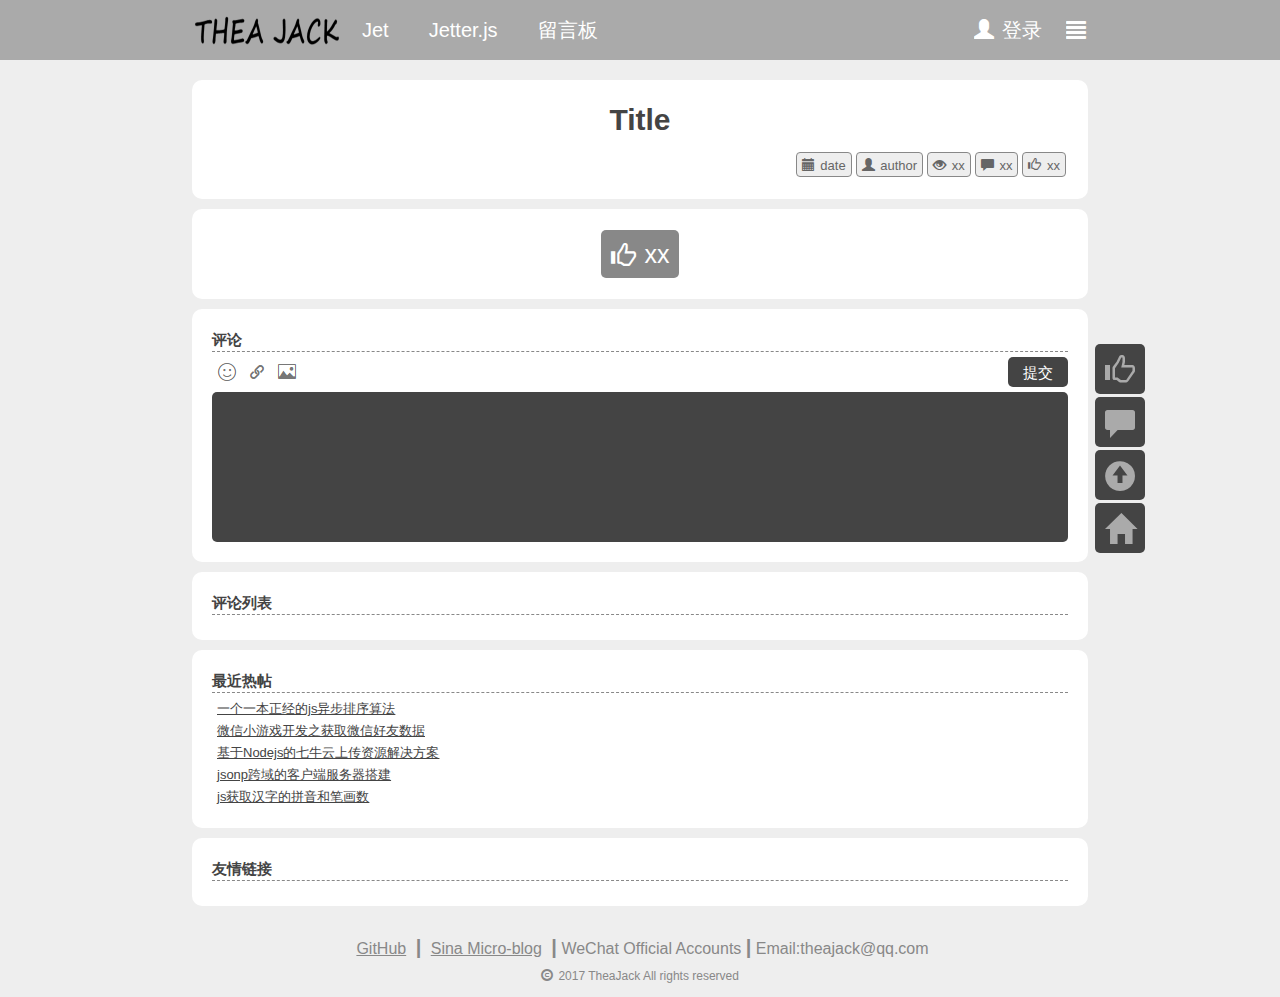
<file: article.html>
<!DOCTYPE html>
<html>
  <head>
    <meta charset='utf-8'>
    <meta http-equiv="X-UA-Compatible" content="chrome=1">
    <meta name="keywords" content="">  
    <meta name="description" content="">  
    <meta name="viewport" content="width=device-width, initial-scale=1, maximum-scale=1">
    <meta content="telephone=no" name="format-detection">
    <title>Title--(Blog theajack)</title>
    <link rel="icon" href="assets/images/logo.ico" type="image/x-icon"/>
    <link rel="stylesheet" type="text/css" href="assets/css/glyphicon.css"/>
    <link rel="stylesheet" type="text/css" href="assets/css/index.css"/>
    <link rel="stylesheet" type="text/css" href="assets/css/article.css"/>
    <link rel="stylesheet" type="text/css" href="assets/css/login.css"/>
  </head>
  <body>
    <img class="wc-share-logo" src="assets/images/blog_logo.png"/>
    <div id="header">
      <div class="part">
        <div id="logo">
          <img src="assets/images/logo.png" onclick="J.jump('index.html')"/>
        </div>
        <div class="head-left d-hide" onclick="J.open('https://www.jet-js.com')">
          Jet
        </div>
        <div class="head-left d-hide" onclick="J.open('https://www.theajack.com/jetterjs/')">
          Jetter.js
        </div>
        <div class="head-left d-hide" onclick="J.open('https://www.theajack.com/blog/article.html?id=14&name=messageboard')">
          留言板
        </div>
        
        <div class="head-right" id="setWrapper">
          <span class="glyphicon glyphicon-align-justify" id="set"></span>
        </div>
        <div class="head-right login">
          <span class="glyphicon glyphicon-user"></span>
          <span class="text">登录</span>
        </div>
        
        <div id="menuWrapper">
          <div class="menu-triangle"></div>
          <div class="menu-item regist">注册</div>
          <div class="menu-item user-center" onclick="develop()">个人中心</div>
          <div class="menu-item d-show" onclick="J.open('https://www.jet-js.com')">Jet</div>
          <div class="menu-item d-show" onclick="J.open('https://www.theajack.com/jetterjs/')">Jetterjs</div>
          <div class="menu-item" onclick="develop()">社区</div>
          <div class="menu-item d-show" onclick="J.open('https://www.theajack.com/blog/article.html?id=14&name=messageboard')">留言板</div>
          <div class="menu-item logout">退出登录</div>
        </div>
      </div>
    </div>
    <div class='part'>
      <div class='info-warn detail display-none'>
        目前服务器暂停使用，本博客中的需要后端的功能全部暂停使用。请谅解。
      </div>
    </div>
    <div id="content" class="part clearfix">
      <div class="block" jet-form="title">
        <div id="title" jet-name="title">Title</div>
        <div class="i-info clearfix">
          <div class=" ii-block darker display-none" id="articleTop">
            <span class=" glyphicon glyphicon-eject"></span>
            <span>置顶</span>
          </div>
          <div class=" ii-block darker display-none"  id="articleStar">
            <span class=" glyphicon glyphicon-star"></span>
            <span>加精</span>
          </div>
          <div class=" ii-block cursor-pointer" onclick="prise()">
            <span class=" glyphicon glyphicon-thumbs-up"></span>
            <span jet-name="prise_num" class="prise-num">xx</span>
          </div>
          <div class=" ii-block cursor-pointer" onclick="toComment()">
            <span class=" glyphicon glyphicon-comment"></span>
            <span jet-name="comment_num" class="comment-num">xx</span>
          </div>
          <div class=" ii-block">
            <span class=" glyphicon glyphicon-eye-open"></span>
            <span jet-name="watch_num" class="watch-num">xx</span>
          </div>
          <div class="ii-block author d-hide">
            <span class=" glyphicon glyphicon-user"></span>
            <span jet-name="author">author</span>
          </div>
          <div class="ii-block time">
            <span class=" glyphicon glyphicon-calendar"></span>
            <span jet-name="date">date</span>
          </div>
        </div>
      </div>
      <div class="block">
        <div id="text">



        </div>
        <div class="text-center">
          <span id="prise" onclick="prise()">
            <span class="glyphicon glyphicon-thumbs-up"></span>
            <span class="prise-num">xx</span>
          </span>
        </div>
      </div>
  
      <div id="comment" class="block">
        <div class="block-title">评论</div>
        <div class="comment-toolbox clearfix">
          <div class="comment-tool c-face"><img src="assets/images/face.png"/></div>
          <div class="face-box">
            <!--代码加载内容-->
          </div>
          <div class="comment-tool c-link"><img src="assets/images/link.png"/></div>
          <div class="comment-tool c-image forbid"><img src="assets/images/image.png"/></div>
          <div class="comment-tool right button" onclick="comment()">提交</div>
        </div>
        <div contenteditable="true" jet-name="content" jet-get="html" class="comment"></div>
        <jh jet-name="u_id">1</jh>
        <jh jet-name="a_id"></jh>
        <jh jet-name="method">comment</jh>
      </div>
      <div id="commentList" class="block">
        <div class="block-title">评论列表</div>
        <!--代码加载内容-->
      </div>
      <div id="hot" class="block">
        <div class="block-title">最近热帖</div>
        <div class="link" onclick="J.open('https://www.theajack.com/blog/article.html?id=13&name=asyncsort')">一个一本正经的js异步排序算法</div>
        <div class="link" onclick="J.open('https://www.theajack.com/blog/article.html?id=12&name=smallgame')">微信小游戏开发之获取微信好友数据</div>
        <div class="link" onclick="J.open('https://www.theajack.com/blog/article.html?id=10&name=nodeqiniu')">基于Nodejs的七牛云上传资源解决方案</div>
        <div class="link" onclick="J.open('https://www.theajack.com/blog/article.html?id=3&name=jsonp')">jsonp跨域的客户端服务器搭建</div>
        <div class="link" onclick="J.open('https://www.theajack.com/blog/article.html?id=7&name=cnchar')">js获取汉字的拼音和笔画数</div>
      </div>
      <div id="link" class="block ">
        <div class="block-title">友情链接</div>
        <div id="tjLinks" link-color="#222"></div>
      </div>
    </div>
    <div id="footer">
      <div id="footerLink">
        <span class="link" onclick="J.open('https://github.com/theajack')">GitHub</span>
        <span class="split-icon">|</span>
        <span class="link" onclick="J.open('http://weibo.com/p/1005055304330572/home?from=page_100505&mod=TAB&is_all=1')">Sina Micro-blog</span>
        <span class="split-icon">|</span>
        
        <span class="wechat-public d-hide">WeChat Official Accounts<img class="wechat-img" src="assets/images/wechat_qrcode.jpg"/></span>
        <span class="split-icon d-hide">|</span>
        
        Email:theajack@qq.com
        <div class=" d-show">
          <span class="wechat-public">
            WeChat Official Accounts
            <img class="wechat-img" src="assets/images/wechat_qrcode.jpg"/>
          </span>
        </div>
      </div>
      <div id="copyright">
        <span class="glyphicon glyphicon-copyright-mark"></span> 2017 TheaJack All rights reserved
      </div>
    </div>
    <div id="toolBox">
      <div class="tool-item" onclick="prise()">
        <span class=" glyphicon glyphicon-thumbs-up"></span>
      </div>
      <div class="tool-item go-comment" onclick="toComment()">
        <span class=" glyphicon glyphicon-comment"></span>
      </div>
      <div class="tool-item go-top" onclick="toTop()">
        <span class="glyphicon glyphicon-circle-arrow-up"></span>
      </div>
      <div class="tool-item go-home" onclick="J.jump('https://www.theajack.com/blog')">
        <span class="glyphicon glyphicon-home"></span>
      </div>
    </div>
    <div id="allComment" class="cover display-none" onclick="closeAllComment()">
      <div  class="block cover-block" onclick="stopBubble(event)">
        <div class=" block-title">全部评论
          <span class="glyphicon glyphicon-remove cover-close" onclick="closeAllComment()"></span>
        </div>
        <div id="allCommentList"></div>
      </div>
    </div>
    
    <div id="floatComment" class="cover display-none" onclick="closeCover(this)">
      <div class="block cover-block" onclick="stopBubble(event)">
        <div class="block-title">回复 : 
          <span class="reply-nickname"></span>
          <span class="glyphicon glyphicon-remove cover-close" onclick="closeCover(this.parent(3))"></span>
        </div>
        <div class="comment-toolbox clearfix">
          <div class="comment-tool c-face"><img src="assets/images/face.png"/></div>
          <div class="face-box">
            <!--代码加载内容-->
          </div>
          <div class="comment-tool c-link"><img src="assets/images/link.png"/></div>
          <div class="comment-tool c-image forbid"><img src="assets/images/image.png"/></div>
          <div class="comment-tool right button" onclick="reply()">提交</div>
        </div>
        <div contenteditable="true" jet-name="content" jet-get="html" class="comment"></div>
        <span class='display-none' jet-name="bc_id"></span>
      </div>
    </div>
    
    <div id="zoomImageCover" class="cover display-none">
      <span class="glyphicon glyphicon-remove cover-close" onclick="closeCover(this.parent())"></span>
      <div class="page">
        <div class="pinch-zoom">
          <img id="zoomImage" src="assets/images/jsonp/6.png"/>
        </div>
      </div>
    </div>
    
    <script src="assets/js/jetter.min.js"></script>
    <script src="https://www.theajack.com/jcode/assets/js/jcode.min.js"></script>
    <script src="assets/js/common.js"></script>
    <script src="assets/js/login.js"></script>
    <script src="assets/js/article.js"></script>
    <script src="assets/js/pinchzoom.js"></script>
    <script src="https://www.theajack.com/assets/js/link.js"></script>
  </body>
</html>
</file>
<file: assets/css/glyphicon.css>
@font-face{
  font-family:'Glyphicons Halflings';
  src:url(../fonts/glyphicons-halflings-regular.eot);
  src:url(../fonts/glyphicons-halflings-regular.eot?#iefix) format('embedded-opentype'),url(../fonts/glyphicons-halflings-regular.woff) format('woff'),url(../fonts/glyphicons-halflings-regular.ttf) format('truetype'),url(../fonts/glyphicons-halflings-regular.svg#glyphicons_halflingsregular) format('svg')
}
.glyphicon{
  position:relative;
  top:1px;
  display:inline-block;
  font-family:'Glyphicons Halflings';
  font-style:normal;
  font-weight:400;
  line-height:1;
  -webkit-font-smoothing:antialiased;
  -moz-osx-font-smoothing:grayscale
}
.glyphicon-asterisk:before{
  content:"\2a"
}
.glyphicon-plus:before{
  content:"\2b"
}
.glyphicon-euro:before,.glyphicon-eur:before{
  content:"\20ac"
}
.glyphicon-minus:before{
  content:"\2212"
}
.glyphicon-cloud:before{
  content:"\2601"
}
.glyphicon-envelope:before{
  content:"\2709"
}
.glyphicon-pencil:before{
  content:"\270f"
}
.glyphicon-glass:before{
  content:"\e001"
}
.glyphicon-music:before{
  content:"\e002"
}
.glyphicon-search:before{
  content:"\e003"
}
.glyphicon-heart:before{
  content:"\e005"
}
.glyphicon-star:before{
  content:"\e006"
}
.glyphicon-star-empty:before{
  content:"\e007"
}
.glyphicon-user:before{
  content:"\e008"
}
.glyphicon-film:before{
  content:"\e009"
}
.glyphicon-th-large:before{
  content:"\e010"
}
.glyphicon-th:before{
  content:"\e011"
}
.glyphicon-th-list:before{
  content:"\e012"
}
.glyphicon-ok:before{
  content:"\e013"
}
.glyphicon-remove:before{
  content:"\e014"
}
.glyphicon-zoom-in:before{
  content:"\e015"
}
.glyphicon-zoom-out:before{
  content:"\e016"
}
.glyphicon-off:before{
  content:"\e017"
}
.glyphicon-signal:before{
  content:"\e018"
}
.glyphicon-cog:before{
  content:"\e019"
}
.glyphicon-trash:before{
  content:"\e020"
}
.glyphicon-home:before{
  content:"\e021"
}
.glyphicon-file:before{
  content:"\e022"
}
.glyphicon-time:before{
  content:"\e023"
}
.glyphicon-road:before{
  content:"\e024"
}
.glyphicon-download-alt:before{
  content:"\e025"
}
.glyphicon-download:before{
  content:"\e026"
}
.glyphicon-upload:before{
  content:"\e027"
}
.glyphicon-inbox:before{
  content:"\e028"
}
.glyphicon-play-circle:before{
  content:"\e029"
}
.glyphicon-repeat:before{
  content:"\e030"
}
.glyphicon-refresh:before{
  content:"\e031"
}
.glyphicon-list-alt:before{
  content:"\e032"
}
.glyphicon-lock:before{
  content:"\e033"
}
.glyphicon-flag:before{
  content:"\e034"
}
.glyphicon-headphones:before{
  content:"\e035"
}
.glyphicon-volume-off:before{
  content:"\e036"
}
.glyphicon-volume-down:before{
  content:"\e037"
}
.glyphicon-volume-up:before{
  content:"\e038"
}
.glyphicon-qrcode:before{
  content:"\e039"
}
.glyphicon-barcode:before{
  content:"\e040"
}
.glyphicon-tag:before{
  content:"\e041"
}
.glyphicon-tags:before{
  content:"\e042"
}
.glyphicon-book:before{
  content:"\e043"
}
.glyphicon-bookmark:before{
  content:"\e044"
}
.glyphicon-print:before{
  content:"\e045"
}
.glyphicon-camera:before{
  content:"\e046"
}
.glyphicon-font:before{
  content:"\e047"
}
.glyphicon-bold:before{
  content:"\e048"
}
.glyphicon-italic:before{
  content:"\e049"
}
.glyphicon-text-height:before{
  content:"\e050"
}
.glyphicon-text-width:before{
  content:"\e051"
}
.glyphicon-align-left:before{
  content:"\e052"
}
.glyphicon-align-center:before{
  content:"\e053"
}
.glyphicon-align-right:before{
  content:"\e054"
}
.glyphicon-align-justify:before{
  content:"\e055"
}
.glyphicon-list:before{
  content:"\e056"
}
.glyphicon-indent-left:before{
  content:"\e057"
}
.glyphicon-indent-right:before{
  content:"\e058"
}
.glyphicon-facetime-video:before{
  content:"\e059"
}
.glyphicon-picture:before{
  content:"\e060"
}
.glyphicon-map-marker:before{
  content:"\e062"
}
.glyphicon-adjust:before{
  content:"\e063"
}
.glyphicon-tint:before{
  content:"\e064"
}
.glyphicon-edit:before{
  content:"\e065"
}
.glyphicon-share:before{
  content:"\e066"
}
.glyphicon-check:before{
  content:"\e067"
}
.glyphicon-move:before{
  content:"\e068"
}
.glyphicon-step-backward:before{
  content:"\e069"
}
.glyphicon-fast-backward:before{
  content:"\e070"
}
.glyphicon-backward:before{
  content:"\e071"
}
.glyphicon-play:before{
  content:"\e072"
}
.glyphicon-pause:before{
  content:"\e073"
}
.glyphicon-stop:before{
  content:"\e074"
}
.glyphicon-forward:before{
  content:"\e075"
}
.glyphicon-fast-forward:before{
  content:"\e076"
}
.glyphicon-step-forward:before{
  content:"\e077"
}
.glyphicon-eject:before{
  content:"\e078"
}
.glyphicon-chevron-left:before{
  content:"\e079"
}
.glyphicon-chevron-right:before{
  content:"\e080"
}
.glyphicon-plus-sign:before{
  content:"\e081"
}
.glyphicon-minus-sign:before{
  content:"\e082"
}
.glyphicon-remove-sign:before{
  content:"\e083"
}
.glyphicon-ok-sign:before{
  content:"\e084"
}
.glyphicon-question-sign:before{
  content:"\e085"
}
.glyphicon-info-sign:before{
  content:"\e086"
}
.glyphicon-screenshot:before{
  content:"\e087"
}
.glyphicon-remove-circle:before{
  content:"\e088"
}
.glyphicon-ok-circle:before{
  content:"\e089"
}
.glyphicon-ban-circle:before{
  content:"\e090"
}
.glyphicon-arrow-left:before{
  content:"\e091"
}
.glyphicon-arrow-right:before{
  content:"\e092"
}
.glyphicon-arrow-up:before{
  content:"\e093"
}
.glyphicon-arrow-down:before{
  content:"\e094"
}
.glyphicon-share-alt:before{
  content:"\e095"
}
.glyphicon-resize-full:before{
  content:"\e096"
}
.glyphicon-resize-small:before{
  content:"\e097"
}
.glyphicon-exclamation-sign:before{
  content:"\e101"
}
.glyphicon-gift:before{
  content:"\e102"
}
.glyphicon-leaf:before{
  content:"\e103"
}
.glyphicon-fire:before{
  content:"\e104"
}
.glyphicon-eye-open:before{
  content:"\e105"
}
.glyphicon-eye-close:before{
  content:"\e106"
}
.glyphicon-warning-sign:before{
  content:"\e107"
}
.glyphicon-plane:before{
  content:"\e108"
}
.glyphicon-calendar:before{
  content:"\e109"
}
.glyphicon-random:before{
  content:"\e110"
}
.glyphicon-comment:before{
  content:"\e111"
}
.glyphicon-magnet:before{
  content:"\e112"
}
.glyphicon-chevron-up:before{
  content:"\e113"
}
.glyphicon-chevron-down:before{
  content:"\e114"
}
.glyphicon-retweet:before{
  content:"\e115"
}
.glyphicon-shopping-cart:before{
  content:"\e116"
}
.glyphicon-folder-close:before{
  content:"\e117"
}
.glyphicon-folder-open:before{
  content:"\e118"
}
.glyphicon-resize-vertical:before{
  content:"\e119"
}
.glyphicon-resize-horizontal:before{
  content:"\e120"
}
.glyphicon-hdd:before{
  content:"\e121"
}
.glyphicon-bullhorn:before{
  content:"\e122"
}
.glyphicon-bell:before{
  content:"\e123"
}
.glyphicon-certificate:before{
  content:"\e124"
}
.glyphicon-thumbs-up:before{
  content:"\e125"
}
.glyphicon-thumbs-down:before{
  content:"\e126"
}
.glyphicon-hand-right:before{
  content:"\e127"
}
.glyphicon-hand-left:before{
  content:"\e128"
}
.glyphicon-hand-up:before{
  content:"\e129"
}
.glyphicon-hand-down:before{
  content:"\e130"
}
.glyphicon-circle-arrow-right:before{
  content:"\e131"
}
.glyphicon-circle-arrow-left:before{
  content:"\e132"
}
.glyphicon-circle-arrow-up:before{
  content:"\e133"
}
.glyphicon-circle-arrow-down:before{
  content:"\e134"
}
.glyphicon-globe:before{
  content:"\e135"
}
.glyphicon-wrench:before{
  content:"\e136"
}
.glyphicon-tasks:before{
  content:"\e137"
}
.glyphicon-filter:before{
  content:"\e138"
}
.glyphicon-briefcase:before{
  content:"\e139"
}
.glyphicon-fullscreen:before{
  content:"\e140"
}
.glyphicon-dashboard:before{
  content:"\e141"
}
.glyphicon-paperclip:before{
  content:"\e142"
}
.glyphicon-heart-empty:before{
  content:"\e143"
}
.glyphicon-link:before{
  content:"\e144"
}
.glyphicon-phone:before{
  content:"\e145"
}
.glyphicon-pushpin:before{
  content:"\e146"
}
.glyphicon-usd:before{
  content:"\e148"
}
.glyphicon-gbp:before{
  content:"\e149"
}
.glyphicon-sort:before{
  content:"\e150"
}
.glyphicon-sort-by-alphabet:before{
  content:"\e151"
}
.glyphicon-sort-by-alphabet-alt:before{
  content:"\e152"
}
.glyphicon-sort-by-order:before{
  content:"\e153"
}
.glyphicon-sort-by-order-alt:before{
  content:"\e154"
}
.glyphicon-sort-by-attributes:before{
  content:"\e155"
}
.glyphicon-sort-by-attributes-alt:before{
  content:"\e156"
}
.glyphicon-unchecked:before{
  content:"\e157"
}
.glyphicon-expand:before{
  content:"\e158"
}
.glyphicon-collapse-down:before{
  content:"\e159"
}
.glyphicon-collapse-up:before{
  content:"\e160"
}
.glyphicon-log-in:before{
  content:"\e161"
}
.glyphicon-flash:before{
  content:"\e162"
}
.glyphicon-log-out:before{
  content:"\e163"
}
.glyphicon-new-window:before{
  content:"\e164"
}
.glyphicon-record:before{
  content:"\e165"
}
.glyphicon-save:before{
  content:"\e166"
}
.glyphicon-open:before{
  content:"\e167"
}
.glyphicon-saved:before{
  content:"\e168"
}
.glyphicon-import:before{
  content:"\e169"
}
.glyphicon-export:before{
  content:"\e170"
}
.glyphicon-send:before{
  content:"\e171"
}
.glyphicon-floppy-disk:before{
  content:"\e172"
}
.glyphicon-floppy-saved:before{
  content:"\e173"
}
.glyphicon-floppy-remove:before{
  content:"\e174"
}
.glyphicon-floppy-save:before{
  content:"\e175"
}
.glyphicon-floppy-open:before{
  content:"\e176"
}
.glyphicon-credit-card:before{
  content:"\e177"
}
.glyphicon-transfer:before{
  content:"\e178"
}
.glyphicon-cutlery:before{
  content:"\e179"
}
.glyphicon-header:before{
  content:"\e180"
}
.glyphicon-compressed:before{
  content:"\e181"
}
.glyphicon-earphone:before{
  content:"\e182"
}
.glyphicon-phone-alt:before{
  content:"\e183"
}
.glyphicon-tower:before{
  content:"\e184"
}
.glyphicon-stats:before{
  content:"\e185"
}
.glyphicon-sd-video:before{
  content:"\e186"
}
.glyphicon-hd-video:before{
  content:"\e187"
}
.glyphicon-subtitles:before{
  content:"\e188"
}
.glyphicon-sound-stereo:before{
  content:"\e189"
}
.glyphicon-sound-dolby:before{
  content:"\e190"
}
.glyphicon-sound-5-1:before{
  content:"\e191"
}
.glyphicon-sound-6-1:before{
  content:"\e192"
}
.glyphicon-sound-7-1:before{
  content:"\e193"
}
.glyphicon-copyright-mark:before{
  content:"\e194"
}
.glyphicon-registration-mark:before{
  content:"\e195"
}
.glyphicon-cloud-download:before{
  content:"\e197"
}
.glyphicon-cloud-upload:before{
  content:"\e198"
}
.glyphicon-tree-conifer:before{
  content:"\e199"
}
.glyphicon-tree-deciduous:before{
  content:"\e200"
}
</file>
<file: assets/css/index.css>
.wc-share-logo{
  position: absolute;
  top: -100%; 
  opacity:0;
}
::selection{
  background-color: #aaa;
  color:#fff;
}
::-moz-selection{
  background-color: #aaa;
  color:#fff;
}
jh{
  display:none;
}
.no-content{
  font-size:20px;
  text-align:center;
}
.no-content span{
  position: relative;
  top: -6px;
  left: -5px;
}
*{
  -webkit-box-sizing: border-box;
  -moz-box-sizing: border-box;
  box-sizing: border-box;
}
html,body{height:100%}
body{
  color: #444;
  font-family: "Open Sans",Arial,sans-serif;
  line-height: 22px;
  margin: 0;
  background-color:#eee;
  font-size: 13px;
  overflow-x: hidden;
  overflow-y: scroll;
}
.clearfix:before, .clearfix:after {
    display: table;
    content: " ";
}
.clearfix:after {
    clear: both;
}

/*header*/
#header{
  background-color:#aaa;
  height:60px;
}
#logo{
  float: left;
  height:60px;
  padding:0 10px;
}
#logo img{
  width:150px;
  height:60px;
  cursor:pointer;
}
.head-left,.head-right{
  height:100%;
  text-align:center;
  color:#fff;
  cursor:pointer;
  border-bottom:2px solid transparent;
  font-size:20px;
  line-height:40px;
  height:40px;
  margin:10px 20px;
}
.head-right{
  max-width:150px;
  white-space:nowrap;
  overflow:hidden;
}
.head-left:hover,.head-right:hover{
  border-bottom-color:#666;
  color:#666;
}
.head-left{
  float: left;
}
.head-right{
  float: right;
  margin:10px 12px;
}
.head-right .glyphicon{
  top:2px;
}
#header .part{
  position:relative;
}
#menuWrapper{
  position: absolute;
  width: 100px;
  height:auto;
  background-color:#888;
  right: 15px;
  top: 60px;
  border-radius:5px;
  z-index:10;
  display:none;
}
.menu-triangle{
  position: absolute;
  width: 0;
  height: 0;
  border: 10px solid transparent;
  border-bottom-color: #888;
  right: 3px;
  top: -20px
}
.menu-item{
  height: 40px;
  padding:5px;
  font-size: 16px;
  line-height: 30px;
  text-align: center;
  color: #fff;
  cursor: pointer;
  border-radius:5px;
}
.menu-item:hover{
  background-color:#444;
}
/*end header*/



#content{
	
}
#main,#side{
  float: left;
  margin:10px 1%;
}
#main{
  width:68%;
}

.block{
  margin:10px 0;
  background-color:#fff;
  border-radius: 10px;
  padding:20px;
  min-height:60px;
}
.a-item{
  width:100%;
  border-top:1px dashed #aaa;
  padding: 10px 0;
}
.a-item.no-border{
  border-top:none;
}
.i-title{
  font-size: 25px;
  cursor:pointer;
  padding: 5px 10px;
}
.i-title:hover{
  text-decoration:underline;
  color:#000;
}
.i-info{
  padding-left:8px;
}
.ii-block{
  width: auto;
  padding: 0 5px;
  float: left;
  text-align: center;
  background-color: #eee;
  margin: 2px;
  height: 25px;
  line-height: 26px;
  color: #666;
  border: 1px solid #888;
  border-radius: 4px;
}
.ii-block.darker{
  background-color: #bbb;
}
.i-title,.i-info{
  border-left: 4px solid #888;
  
}
#side{
	width:28%;
}

/*search*/
.search-wrapper{
  text-align:center;
}
.search-input{
  height: 30px;
  width:60%;
  background-color: #eee;
  border: 1px solid #aaa;
  border-radius: 5px 0 0 5px;
  padding-left: 5px;
  outline:none;
}
.search-input:focus{
  border-color:#888;
}
.search-btn{
  width:15%;
  height: 30px;
  background-color: #aaa;
  color: #fff;
  line-height: 30px;
  margin-left: -4px;
  border-radius: 0 5px 5px 0;
  font-size: 18px;
  top: 5px;
  cursor: pointer;
}
.search-btn:active{
  background-color: #888;
}
/*end search*/

/*hot*/

.hot-part .link{text-decoration:underline;}
.block-title{
  font-size: 15px;
  font-weight: bold;
  margin-bottom: 5px;
  border-bottom: 1px dashed #888;
}
/*end hot*/

/*link*/
.link-img{
  width: 27.33333%;
  margin: 5px 3%;
  float: left;
  cursor:pointer;
}
.link-img.hover{
  transform: scale(1);
  transition: transform .5s linear;
  -webkit-transition: -webkit-transform .5s linear;
}
.link-img.hover:hover{
  transform: scale(5);
  box-shadow:#aaa 0 0 1px 1px;
}
.link-img.little{
  margin: 5px 4%;
}
.link-img.bg{
  background-color: #ccc;
  border-radius: 10px;
  border: 1px solid #bbb;
}
.link-text{
  width: 31.333333%;
  float: left;
  text-align: center;
  font-size: 13px;
  margin: 0 1%;
}
/*end link*/

/*footer*/
#footer{
  text-align:center;
  padding:30px 0 20px 0;
  color: #888;
  width:100%;
}
.link{cursor:pointer}
.link:hover{
  text-decoration:underline;
  color:#000;
}

.wechat-public{
  position:relative;
  cursor:pointer
}
.wechat-public:hover{color:#000;}
.wechat-img{
  display:none;
  position: absolute;
  height: 200px;
  top: -210px;
  left: -10px;
}
.split-icon{
  font-size: 20px;
  font-weight: bold;
}
#copyright{
  font-size:12px;
  margin-top:5px;
}
#footerLink{
  font-size:16px;
}
/*end footer*/
.part{
  width:70%;
  margin:0 auto;
}

.bottom{
  position:absolute;
  bottom:0;
}
.glyphicon{
  margin-right: 2px;
}

/*adaptive*/

.d-show{display:none;}
/*header*/

/*end search*/


/*footer*/


/*end footer*/
.info-warn{
  margin: 15px;
  background-color: #ffcf93;
  margin-bottom: 0;
  padding: 5px 10px;
  font-size: 14px;
  color: #888;
  border-radius: 5px;
  text-align: center;
}
.info-warn.detail{
  margin: 0;
  margin-top: 15px;
}
@media screen and (max-width:900px) {
  
  .info-warn{
    margin: 0 3px;
    margin-top: 8px;
    font-size: 13px;
  }
  .i-title{
    font-size: 18px;
  }
  .d-show{display:block;}
  .d-hide{display:none;}
  #logo{padding:0;}
  .head-left,.head-right{
    margin:10px 5px;
  }
  .head-right{
    max-width: 100px;
  }
  #menuWrapper{
    right: 0;
  }
  #setWrapper{
    margin-right:0;
  }
  /*end header*/

  #main{
    margin:0 1%;
    width: 98%;
  }
  .block{
    padding: 12px;
  }
  /*search*/
  .search-input{
    width:80%;
  }
  #footer{
    padding:10px 0;
  }
  .wechat-img{
    left: -30px;
  }
  #footerLink{
    font-size:12px;
  }
  .part{
    width:96%;
  }
}
</file>
<file: assets/css/article.css>
a{
  color:#ddd;
  cursor:pointer;
}
a:hover{color:#aaa;}
.part{
  margin:10px auto;
}
#header .part{
  margin:0 auto;
}
.cursor-pointer{
  cursor:pointer;
}
#logo{padding:0;}
#setWrapper{margin-right:0;}
#menuWrapper{right:5px;}
/*title*/
#title{
  font-size: 30px;
  text-align: center;
  padding:5px 0 15px 0;
  word-wrap: break-word;
  line-height: 30px;
  font-weight: bold;
}
.i-info{
  border:none;
}
.ii-block{
  float:right;
}
/*end title*/
/*text*/
#text .section{
}
.section{
  text-indent: 2em;
  line-height: 25px;
  word-break: break-all
}
.image{
  text-align:center;
  text-indent: 0;
}
.image img{
  max-width:98%;
}
.code pre{
  /*background-color: #444;
  border-radius: 5px;
  border-color: #000;
  color: #fff;
  outline: none;
  resize: none;
  padding: 10px;
  letter-spacing: .3px;
  font-family: Microsoft Yahei;
  overflow: auto;
  margin:10px 0;*/
}
.section,.image,.code{
  margin:10px;
}
.code{
  font-size: 18px;
  line-height: 22px;
  width:80%;
  margin:0 auto;
}
#prise{
  margin: 0 auto;
  background-color: #888;
  border-radius: 5px;
  font-size: 25px;
  color: #fff;
  cursor:pointer;
  margin-top:20px;
  text-align:center;
  line-height: 50px;
  padding:10px;
}
#prise .prise-number{
}
#prise .glyphicon{
  top:5px;
}
#prise:hover{
  background-color: #444;
}
#prise:active{
  background-color: #222;
}
.title1{
  font-size: 23px;
  font-weight: bold;
  text-align: center;
  background-color: #eee;
  padding: 5px 0;
  margin: 5px 10px;
  border-radius: 5px;

}
.title2{
  font-size: 20px;
  font-weight: bold;
  margin: 5px 10px;
  border-left: 4px solid #888;
  padding-left: 5px;
}
.title3{
  background: -webkit-linear-gradient(to right, #222, #fff);
  background: -o-linear-gradient(to right, #222, #fff);
  background: -moz-linear-gradient(to right, #222, #fff);
  background: linear-gradient(to right, #222, #fff);
  margin: 5px 10px;
  padding: 0 5px;
  color: #fff;
  font-size: 15px;
  border-radius: 3px;
}
.stress-i,.stress-dark,.stress-bold,.stress-bg{
  margin:0 5px;
}
.stress-i{
  font-style:italic;
}
.stress-dark{
  color:#a00;
}
.stress-bold{
  font-weight:bold;
}
.stress-bg{
  background-color:#ccc;
}
.tip{
  text-align: center;
  word-break: break-all;
}
/*end text*/


#footer{padding:10px 0;}
/*link*/
.link{
  margin: 0 5px;
  text-decoration: underline;  
  word-wrap: break-word;
}
/*end link*/

/*comment*/
.comment{
  font-size:18px;
  width: 100%;
  background-color: #444;
  border-radius: 5px;
  border-color: #000;
  color: #fff;
  outline: none;
  height: 150px;
  padding: 10px;
  line-height: 22px;
  letter-spacing: .3px;
  font-family: Microsoft Yahei;
  overflow: auto;
  cursor:text;
}
.span-link{
  color:#ddd;
  text-decoration:underline;
  margin:0 2px;
  cursor:pointer;
}
#commentList .span-link{
  color:#888;
}
#commentList .span-link:hover{
  color:#555;
}
.rabbit{
  border-radius:5px;
  width:40px;
  height:40px;
  margin: 0 1px;
}
.comment-toolbox{
  height:auto;
  margin-bottom:5px;
  position:relative;
}
.comment-tool{
  float: left;
  height: 30px;
  width: 30px;
  border-radius: 2px;
  border-right: 0;
  padding: 3px;
  cursor: pointer;
  border:1px solid transparent;
  transition:border .5px linear;
  -webkit-transition:border .5px linear;
}
.comment-tool:hover{
  border:1px solid #888;
  
}
.comment-tool.right{
  float:right;
}
.comment-tool.forbid{
  cursor: no-drop;
}
.comment-tool img{
  
}
.comment-tool span{
  
}
.face-box{
  display:none;
  width:321px;
  position:absolute;
  top:30px;
  left: 0;
  border:1px solid #444;
  border-right:0;
  border-bottom:0;
  box-shadow: 0 0 10px 2px #444;
}
.face-item{
  width: 40px;
  height: 40px;
  margin: 0;
  padding: 0;
  float: left;
  border: 1px solid #444;
  border-top: 0;
  border-left: 0;
  cursor:pointer;
}
.button{
  width: 60px;
  height: 30px;
  background-color: #444;
  color: #fff;
  text-align: center;
  font-size: 15px;
  border-radius: 5px;
  cursor:pointer;
  line-height: 30px;
  padding:0!important;
}
.button:hover{background-color: #222;}
.button:active{background-color: #000;}
/*end comment*/

/*commentList*/
.comment-item{    
  border-top: 1px dashed #aaa;
  padding: 10px 0;
}
.c-user{
  width:15%;
  float:left;
}
.c-user-photo{
  width: 60%;
  margin: 5px auto;
  display: block;
  border-radius:50%;
  border: 1px solid #444;
}
.c-user-name{
  text-align:center;
  word-wrap: break-word;
}
.c-content{
  width:85%;
  float:left;
  padding:0 10px;
}
.c-content .ii-block{cursor:pointer;}
.c-content .ii-block:hover{background-color:#ccc;}
.c-content .ii-block:active{background-color:#aaa;}
.c-content-info{
}
.c-content-text{
  margin-top:8px;
}
.c-content-text .span-link{
  color:#666;
}
.c-content-text .span-link:hover{
  color:#444;
}
.c-reply{
}
.c-reply-item{
  border-top: 1px dashed #aaa;
  padding-bottom: 10px;
}
.c-r-title{
  padding-bottom: 10px;  
  white-space: nowrap;
  overflow: hidden;
}
.c-r-photo{
  width: 25px;
  height: 25px;
  border-radius: 50%;
  position: relative;
  top: 7px;
  border: 1px solid #444;
}
.c-r-name,.c-r-time{
  margin: 0 5px;
}
.c-r-content{
}
.no-border{
  border-top:0;
}
.reply-switch{
  float: right;
  font-weight: normal;
  text-decoration: underline;
  font-size: 12px;
  cursor:pointer;
}
#allComment .block{
  width: 70%;
  height: 96%;
  margin-top: 2%;
  overflow-y: scroll;
}
.cover-close{
  text-decoration:none;
  font-size:18px;    
  float: right;
  cursor: pointer;
}
/*#allCommentList::-webkit-scrollbar{ width:10px } */
/*end commentList*/
.cover{
  width: 100%;
  height: 100%;
  position: fixed;
  top: 0;
  right: 0;
  background-color: rgba(0,0,0,.5);
  z-index: 10;
  cursor:pointer;
}
.cover-block{
  margin: 200px auto;
  padding:10px;
  width:400px;
  cursor:default;
}

.display-none{display:none;}
.text-center{text-align:center;}
.div-center{margin:0 auto;}
/*for adaption*/
.d-show{display:none;}
.normal-text,.section{font-size: 20px;}
.small-text{font-size: 18px;}


.j-none{visibility:hidden!important;position:absolute!important;display:block!important;}
/*login*/



#zoomImageCover .cover-close{
  top: 10px;
  right: 10px;
  font-size: 25px;
  z-index: 10;
  background: #fff;
  padding: 1px 1px 0 1px;
  border-radius: 5px;
  color: #000;
}
#zoomImageCover {
  background-color:rgba(0,0,0,.7);
}
div.page{
  /*margin: 50px auto 50px auto;
  max-width: 500px;*/
  position: relative;
  text-align: left;
  width:100%;
  height:100%;
}
.pinch-zoom,.pinch-zoom img{
	width: 100%;
	-webkit-user-drag: none;
	-moz-user-drag: none;
	-ms-user-drag: none;
	user-drag: none;
}
.pinch-zoom img{
	width: 98%;
  margin: 0 1%;
  border-radius: 5px;
}
div.pinch-zoom {
    position: relative;
}
.pinch-zoom-container{
  overflow:visible!important;
  height:100%!important;
}
div.pinch-zoom a{
    color: white;
    position: absolute;
    bottom: 10px;
    right: 10px;
    text-decoration: none;
    background: #333;
    padding: 3px;
    font-size: 11px;
}

div.pinch-zoom div.description {
    position: absolute;
    top: 500px;
    left: 210px;
}

div.pinch-zoom div.description h1{
    font-size: 40px;
    margin: 0px;
    margin-bottom: 10px;
}
div.pinch-zoom div.description p{
    margin: 0px;
}

ul{
    margin: 0;
    padding: 0;
}
/*toolbox*/
#toolBox{
  position:fixed;
  bottom:0;
  right:0;
}
.tool-item{
  height: 50px;
  width: 50px;
  margin: 3px;
  background-color: #444;
  color: #aaa;
  font-size: 30px;
  padding: 10px;
  border-radius: 5px;
  cursor: pointer;
}
.tool-item:hover{
  color:#fff;
}
.indent-none{
  text-indent:0!important;
}
@media screen and (max-width:900px) {
  .code{
    width:auto;
    margin:10px;
    line-height: 16px;
  }
  .title1{
    font-size: 18px;
  }
  .title2{
    font-size: 15px;
    padding-top: 2px;
  }
  .title3{
    font-size: 13px;
    padding-top: 2px;
  }
  .comment{
    font-size:14px;
  }
  .face-box{width: 281px;}
  .face-item{width: 35px;height: 35px;}
  .c-user{width:25%}
  .c-user-photo{
    width: 90%;
  }
  .c-content{width:75%}
  .c-content-text{
    margin-top:0;
  }
  #allComment{
    padding:5px;
  }
  #allComment .block{
    width:100%!important;
    height:100%!important;
    margin:0!important;
  }
  .cover-block{
    margin: 160px 10px;
    width:auto;
  }
  .d-show{display:block;}
  .d-hide{display:none;}
  .part{width:96%;}
  #footer{padding:10px 0;}
  .wechat-img{  left: -30px;}
  #footerLink{font-size:12px;}
  #title{font-size:17px;line-height:17px;padding-bottom: 10px;}
  .normal-text,.section{font-size:15px}
  .small-text{font-size: 12px;}
  .code{font-size:10px;}
  .head-right{
    margin:10px 5px;
  }
  .block{padding:10px;}
  .c-content{padding-right:0;}
  #toolBox{
    background-color:rgba(200,200,200,.6);
    border-radius:5px;
    right:5px;
  }
  .tool-item{
    height: 30px;
    width: 30px;
    font-size: 20px;
    padding: 5px;
    background-color: rgba(0,0,0,.3);
    color: #ccc;
  }
  .block{
    padding: 10px!important;
  }
}
</file>
<file: assets/css/login.css>
.block-title{
  font-size: 15px;
  font-weight: bold;
  margin-bottom: 5px;
  border-bottom: 1px dashed #888;
}
*{
    -webkit-box-sizing: border-box;
    -moz-box-sizing: border-box;
    box-sizing: border-box;
}
.clearfix:before, .clearfix:after {
    display: table;
    content: " ";
}
.clearfix:after {
    clear: both;
}
.cover-close{
  text-decoration: none;
  font-size: 18px;
  float: right;
  cursor: pointer;
}
.cover{
  width: 100%;
  height: 100%;
  position: fixed;
  top: 0;
  right: 0;
  background-color: rgba(0,0,0,.5);
  z-index: 10;
  cursor:pointer;
}

.display-none{display:none;}
.text-center{text-align:center;}
.div-center{margin:0 auto;}
.block{
  margin:10px 0;
  background-color:#fff;
  border-radius: 10px;
  padding:20px;
  min-height:60px;
}
.cover-block{
  margin: 300px auto;
  padding: 10px;
  width: 400px;
  cursor: default;
}
.input-wrapper{
  text-align:center;
  padding-top:5px;
  width:50%;
  margin:0 auto;
  position:relative;
}
.input-item{
  margin:5px;
}
.input-item .glyphicon{
  display:block;
  width:25%;
  float:left;
  margin:0;
  height: 30px;
  background-color: #aaa;
  color: #fff;
  line-height: 30px;
  border-radius: 5px 0 0 5px ;
  font-size: 18px;
  top: 0;
}
.input-item .glyphicon:active{
  background-color: #888;
}
.input-item input[type=date]{
  
}
.input-item input,.input-item select{
  display:block;
  width:75%;
  float:left;
  margin:0;
  height: 30px;
  background-color: #eee;
  border: 1px solid #aaa;
  border-radius: 0 5px 5px 0;
  padding-left: 5px;
  outline:none;
}


.input-item input:focus,.input-item select:focus{
  border-color:#888;
}

.button{
  width: 60px;
  height: 30px;
  background-color: #444;
  color: #fff;
  text-align: center;
  font-size: 15px;
  border-radius: 5px;
  cursor:pointer;
  line-height: 30px;
  padding:0!important;
}
.button:hover{background-color: #222;}
.button:active{background-color: #000;}
.go-regist{
  position: absolute;
  bottom: 0;
  right: 0;
  text-decoration: underline;
  cursor: pointer;
}


@media screen and (max-width:900px) {
  .cover-block{
    margin: 10px 10px;
    width:auto;
  }
  .input-wrapper{
    width:90%;
  }
}
</file>
